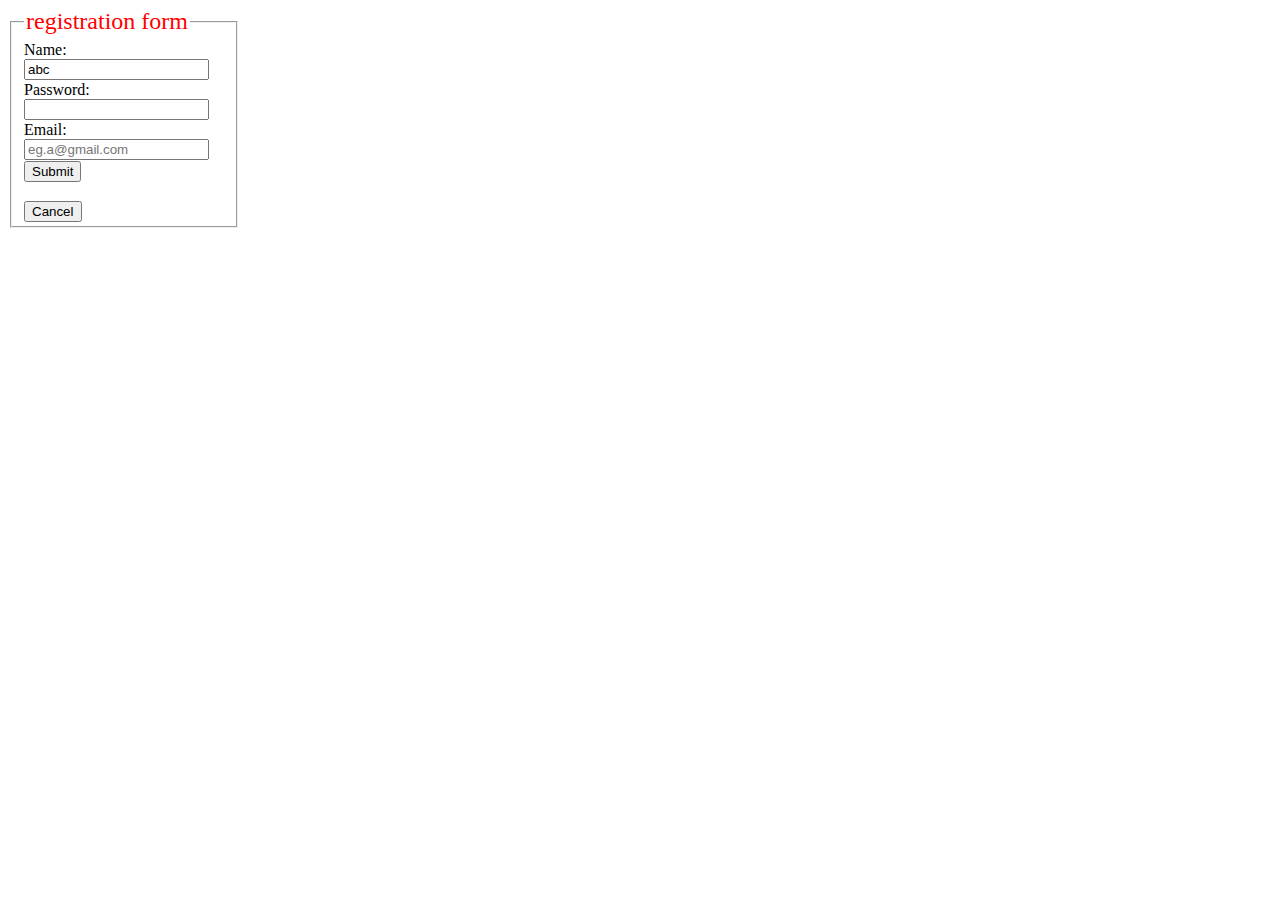
<file: login form.html>
<!Doctype html>
 <html>
<head></head>
<body>
<fieldset style="width:200px; height:200px">
<legend><font color="red" size="+2">registration form</font></legend>
<div class="bg-image">
<form action="method"="POST" target="_blank" >

<div style="height:40px; width:100px">
Name:
<div style="height:40px; width:100px">
<input type="text" name="name" maxlength="10" placeholder="eg.abc" value="abc" disable>
</div>
</div>

<div style="height:40px; width:100px">
Password:
<div style="height:40px; width:100px">
<input type="password" name="pass" maxlength="10">
</div>
</div>

<div style="height:40px; width:100px">
Email:
<div style="height:40px; width:100px">
<input type="email" name="email" placeholder="eg.a@gmail.com"/>
</div>
</div>
<div style="height:40px; width:100px">
<input type="submit" value="Submit"/>
</div>

<div style="height:40px; width:100px">
<input type="reset" value ="Cancel"/>
</div>

</form>
</fieldset>
</div?
</body>
</html>
</file>
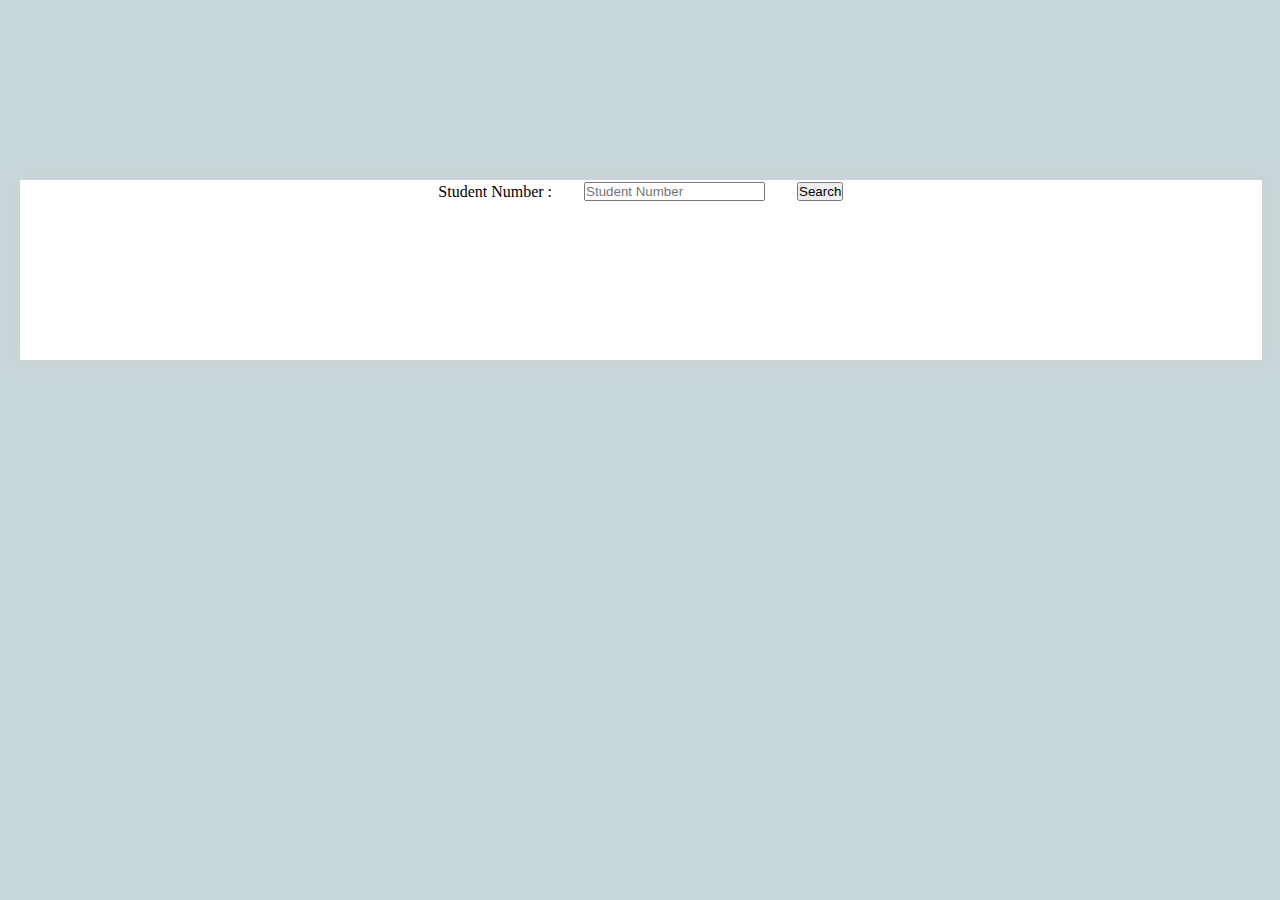
<file: me.html>
<!DOCTYPE html>
<html>
<meta name="viewport" content="width=device-width, initial-scale=1.0">
<head>
	<!-- Bootstrap link -->
<link href="https://cdn.jsdelivr.net/npm/bootstrap@5.0.0-beta2/dist/css/bootstrap.min.css" rel="stylesheet" integrity="sha384-BmbxuPwQa2lc/FVzBcNJ7UAyJxM6wuqIj61tLrc4wSX0szH/Ev+nYRRuWlolflfl" crossorigin="anonymous">
<script src="https://cdn.jsdelivr.net/npm/bootstrap@5.0.0-beta2/dist/js/bootstrap.bundle.min.js" integrity="sha384-b5kHyXgcpbZJO/tY9Ul7kGkf1S0CWuKcCD38l8YkeH8z8QjE0GmW1gYU5S9FOnJ0" crossorigin="anonymous"></script>
<!-- Fontawesome link -->
<link rel="stylesheet" type="text/css" href="https://stackpath.bootstrapcdn.com/font-awesome/4.7.0/css/font-awesome.min.css">
<!-- jquery link -->
<script src="https://ajax.googleapis.com/ajax/libs/jquery/3.5.1/jquery.min.js"></script>
	<title></title>
	<style type="text/css">
		*{
			padding: 0;
			margin:0;
			box-sizing: border-box;
		}
		body{
			background:#C8D7DA;
		}
		.body-content{
			width: 100vw;
			height:20vh;
		}
		.student{
			width:97vw;
			height:20vh;
			margin-left: 20px;
			background-color: #fff;
			box-shadow: 0px 0px 20px #cdcdcd;
		}
		.f1{
			width: 100%;
		display: grid;
		place-items:center;		
		}
		td{
			 padding:0 15px;
		}
		.stud{
			height: 10vh;
			width: 97vw;
			margin-left: 20px;
		background-color: #cdcdcd;
		display: flex;
		align-items: center;
		justify-content: center;
		display: none;	
		}
		h2{
			color: black;
			width: 100vw;
		}
		.fee{
			height: 70vh;
			width: 97vw;
			margin-left: 20px;
			background-color: #cdcd;
			display: none;
		}
		.one{
			background-color: rgba(255,255,255,0.5);
			margin-top: 10px;
			margin-left:90px; 
		}
		.two{
			background-color: rgba(255,255,255,0.5);
			margin-top: 10px;
			margin-left: 50px;
		}
		.text-muted{
			display: none;
		}
		.temp{
			display: none;
		}
	</style>
</head>
<body>
<div class="row m-0 p-0 bg-dark body-content">
</div>
<div class="row student">
	<form class="f1">
		<table class=" table-borderless"> 
			<tr>
				<td>Student Number : </td>
				<td ><input type="text" placeholder="Student Number" id="stid"></td>
				<td><button type="button" class="btn btn-primary" id="sub">Search</button></td>
			</tr>
			
		</table>
		
	</form>
</div>
<div class="row stud">
	<h2><center>Student Information & Fee Particulars</center></h2>
</div>
<div class="row fee">
	<div class="col-6 one ">
		<div class="card-header">Student Information</div>
         <div class="card-body text-primary">
          <div class="row">
          <div class="col-md-4 col-sm-4 col-sm-12">
          <label for="inputCity">Student Name</label>
          <input name="ctl00$BodyContent$txtStudentName" type="text" value="BALAJI.M" readonly="readonly" id="BodyContent_txtStudentName" class="form-control">
          </div>
          <div class="col-md-4 col-sm-4 col-sm-12">
          <label for="inputPostalCode">Mobile Number</label>
          <input name="ctl00$BodyContent$txtMobileNumber" type="text" value="XXXXXX4701" readonly="readonly" id="BodyContent_txtMobileNumber" class="form-control">
          </div>
         <div class="col-md-4 col-sm-4 col-sm-12">
         <label for="inputState">Father Name</label>
         <input name="ctl00$BodyContent$txtFatherName" type="text" value="M KOUSHIK RAJU(LATE)" readonly="readonly" id="BodyContent_txtFatherName" class="form-control">
         </div>
         <div class="col-md-4 col-sm-4 col-sm-12">
         <label for="inputPostalCode">Mother Name</label>
         <input name="ctl00$BodyContent$txtMotherName" type="text" readonly="readonly" id="BodyContent_txtMotherName" class="form-control">
         </div>

         <div class="col-md-4 col-sm-4 col-sm-12">
         <label for="inputState">Email Address</label>
         <input name="ctl00$BodyContent$txtEmailAddress" type="text" readonly="readonly" id="BodyContent_txtEmailAddress" class="form-control">
         </div>
          <div class="col-md-4 col-sm-4 col-sm-12">
         <label for="inputState">Branch Name</label>
         <input name="ctl00$BodyContent$txtBranchName" type="text" value="KNL-N120" readonly="readonly" id="BodyContent_txtBranchName" class="form-control">
         </div>
         <div class="col-md-4 col-sm-4 col-sm-12">
         <label for="inputPostalCode">Class Name</label>
        <input name="ctl00$BodyContent$txtClassName" type="text" value="SR/2-PUC/CEO" readonly="readonly" id="BodyContent_txtClassName" class="form-control">
       </div>
       <div class="col-md-4 col-sm-4 col-sm-12">
        <label>Due Amount</label>
       <input name="ctl00$BodyContent$txtDueAmount" type="text" value="0" readonly="readonly" id="BodyContent_txtDueAmount" class="form-control">
      </div>
      <div class="col-md-4 col-sm-4 col-sm-12">
      <label>Un Cleared Amount</label>
     <input name="ctl00$BodyContent$txtUnClearedAmount" type="text" value="0.00" readonly="readonly" id="BodyContent_txtUnClearedAmount" class="form-control">
     </div>
     </div>
      </div>
	</div>
	<div class="col-4 two ">
		<div class="card-header">Fee Particulars</div>
         <div class="card-body text-primary">
          <div class="row">
          <div class="col-md-6 col-sm-6 col-sm-12">
          <label>TOTAL FEE</label>
          <input name="ctl00$BodyContent$txtCourseAmount" type="text" id="BodyContent_txtCourseAmount" class="form-control">
          </div>
          <div class="col-md-6 col-sm-6 col-sm-12">
          <label>PAYABLE FEE</label>
          <input name="ctl00$BodyContent$txtOtherAmount" type="text" id="BodyContent_txtOtherAmount" class="form-control">
          </div>
          <div class="col-md-6 col-sm-6 col-sm-12">
          <label>BALANCE </label>
          <input name="ctl00$BodyContent$txtTransportAmount" type="text" id="BodyContent_txtTransportAmount" class="form-control">
          </div>

         <!-- <div class="col-md-6 col-sm-6 col-sm-12">
          <label>Uniform Amount</label>
          <input name="ctl00$BodyContent$txtUniformAmount" type="text" readonly="readonly" id="BodyContent_txtUniformAmount" class="form-control">
          </div>
          <div class="col-md-6 col-sm-6 col-sm-12">-->
          <label>PAY THROUGH </label>
		  <label> CASH</label>
          <input id="BodyContent_chkIncludeMaterialAmount" type="radio" name="ctl00$BodyContent$chkIncludeMaterialAmount">
          <input name="ctl00$BodyContent$txtMaterialAmount" type="text" value="0" readonly="readonly" id="BodyContent_txtMaterialAmount" class="form-control">
          <label> CHEQUE</label>
          <input id="BodyContent_chkIncludeMaterialAmount" type="radio" name="ctl00$BodyContent$chkIncludeMaterialAmount">
          <input name="ctl00$BodyContent$txtMaterialAmount" type="text" value="0" readonly="readonly" id="BodyContent_txtMaterialAmount" class="form-control">
		  <label> OTHER</label>
          <input id="BodyContent_chkIncludeMaterialAmount" type="radio" name="ctl00$BodyContent$chkIncludeMaterialAmount">
          <input name="ctl00$BodyContent$txtMaterialAmount" type="text" value="0" readonly="readonly" id="BodyContent_txtMaterialAmount" class="form-control">
		  </div>
          </div>
          </div>
          </div>
          </div>
          </div>
	</div>
</div>
<div class="col-md-12 col-sm-12 col-sm-12 text-right margin-top-10">
                                            <p class="text-muted" style="margin-top: 10px;margin-left: 120px;text-align:center; margin-bottom: 1rem;">Please select the check box on top of the Material amount, if you wish to pay the material amount also.</p>
                                        </div>
                                        <br>
                                        <div class="text-center temp margin-top-23">
                                            <a id="BodyContent_btnSubmitData" class="btn btn-success" href="javascript:__doPostBack('ctl00$BodyContent$btnSubmitData','')"><i class="fa fa-save" aria-hidden="true"></i> Pay </a>
                                            &nbsp;
                                            <a id="BodyContent_btnSubmitData" class="btn btn-success" href="javascript:__doPostBack('ctl00$BodyContent$btnSubmitData','')"><i class="fa fa-save" aria-hidden="true"></i> Print recipt </a>
                                            &nbsp;											
                                                <a id="BodyContent_btnCancel" class="btn btn-danger" href="javascript:__doPostBack('ctl00$BodyContent$btnCancel','')"><i class="fa fa-close" aria-hidden="true"></i> Cancel</a>
                                        </div>
                                    </div>
<script type="text/javascript">
	$("#sub").click(function(){
		var studnum = document.getElementById('stid').value;
		var pat = /\d/;
		var length = studnum.length;
		if(studnum=="")
		{
			alert("Field Cannot be empty");
		} 
		else if(!studnum.match(pat)){
			alert("Please enter only numbers");
		}
		else if(length<7 && length>7)
		{
			alert("Only seven digits required");
		}
		else if(studnum!='0987654')
		{
			alert("No such Student Number Found");
		}
		else{
			$(".stud").css("display","flex");
			$(".fee").css("display","flex");
			$(".text-muted").css("display","block");
			$(".temp").css("display","block");
		}
	});
</script>
</body>
</html>
</file>
